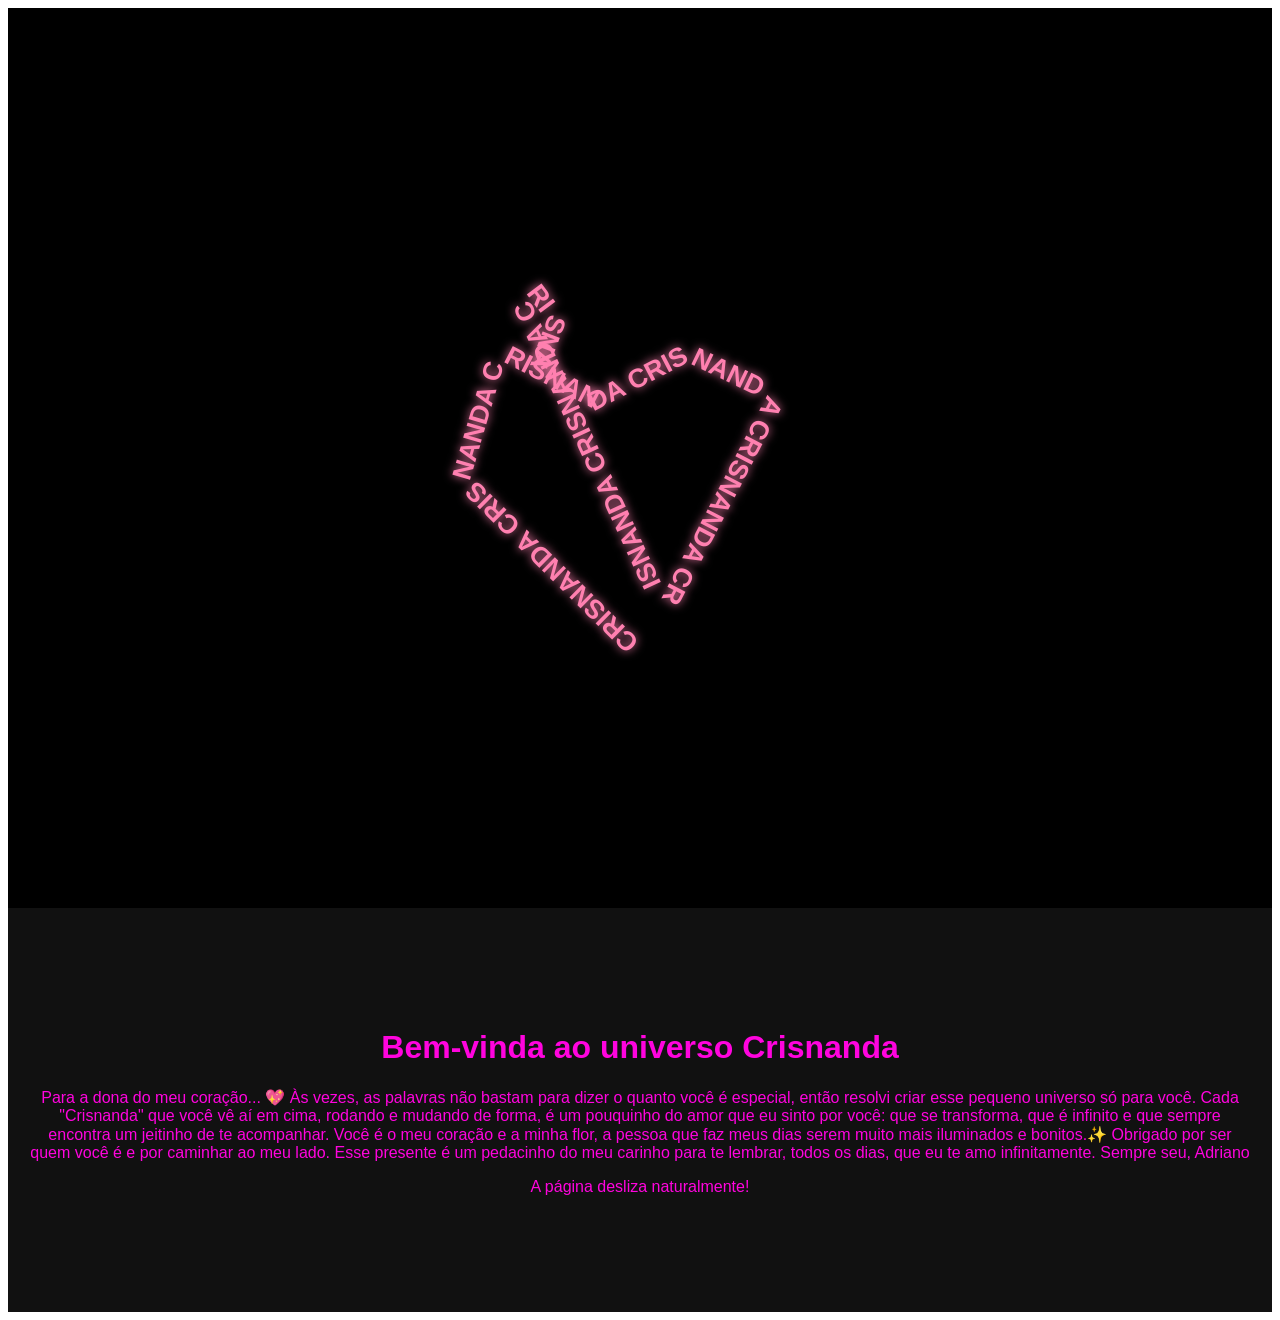
<file: index.html>
<!DOCTYPE html>
<html>
<head>
  <script src="https://cdnjs.cloudflare.com/ajax/libs/gsap/3.12.2/gsap.min.js"></script>
  <style>
    /* Estilo da animação (Hero) */
    .hero-section { 
        background: #000; 
        display: flex; 
        justify-content: center; 
        align-items: center; 
        height: 100vh; 
        margin: 0; 
    }
    svg { width: 500px; height: 500px; overflow: visible; }
    text { fill: #ff80b0; font-size: 16px; font-weight: bold; font-family: sans-serif; text-shadow: 0 0 10px #ff80b0; }

    /* Estilo do conteúdo novo que desliza */
    .content-section {
        background: #111; /* Um cinza bem escuro para diferenciar do fundo preto */
        color: rgb(255, 4, 222);
        padding: 100px 20px;
        text-align: center;
        font-family: sans-serif;
    }
  </style>
</head>
<body>

<!-- Seção 1: Sua Animação -->
<div class="hero-section">
    <svg viewBox="0 0 300 300">
      <path id="caminho" d="M150,260 C30,100 80,40 150,110 C220,40 270,100 150,260" />
      <text>
        <textPath id="textPath" href="#caminho" startOffset="0%">
          CRISNANDA CRISNANDA CRISNANDA CRISNANDA CRISNANDA CRISNANDA CRISNANDA CRISNA
        </textPath>
      </text>
    </svg>
</div>

<!-- Seção 2: O conteúdo que desliza para baixo -->
<div class="content-section">
    <h1>Bem-vinda ao universo Crisnanda</h1>
    <p>Para a dona do meu coração... 💖

Às vezes, as palavras não bastam para dizer o quanto você é especial, então resolvi criar esse pequeno universo só para você. Cada "Crisnanda" que você vê aí em cima, rodando e mudando de forma, é um pouquinho do amor que eu sinto por você: que se transforma, que é infinito e que sempre encontra um jeitinho de te acompanhar.

Você é o meu coração e a minha flor, a pessoa que faz meus dias serem muito mais iluminados e bonitos.✨

Obrigado por ser quem você é e por caminhar ao meu lado. Esse presente é um pedacinho do meu carinho para te lembrar, todos os dias, que eu te amo infinitamente.

Sempre seu,
Adriano</p>
    <p>A página desliza naturalmente!</p>
</div>

<!-- Script permanece o mesmo -->
<script>
  const gatinho = "M150,260 L80,260 L50,180 L80,140 L110,180 L150,140 L190,180 L220,140 L250,180 L220,260 Z";
 gsap.to("#caminho", { attr: { d: gatinho }, repeat: -1, yoyo: true, duration: 3, ease: "power1.inOut" });
  gsap.to("#textPath", { startOffset: "70%", repeat: -1, duration: 12, ease: "linear" });
  ;
</script>

</body>
</html>
</file>
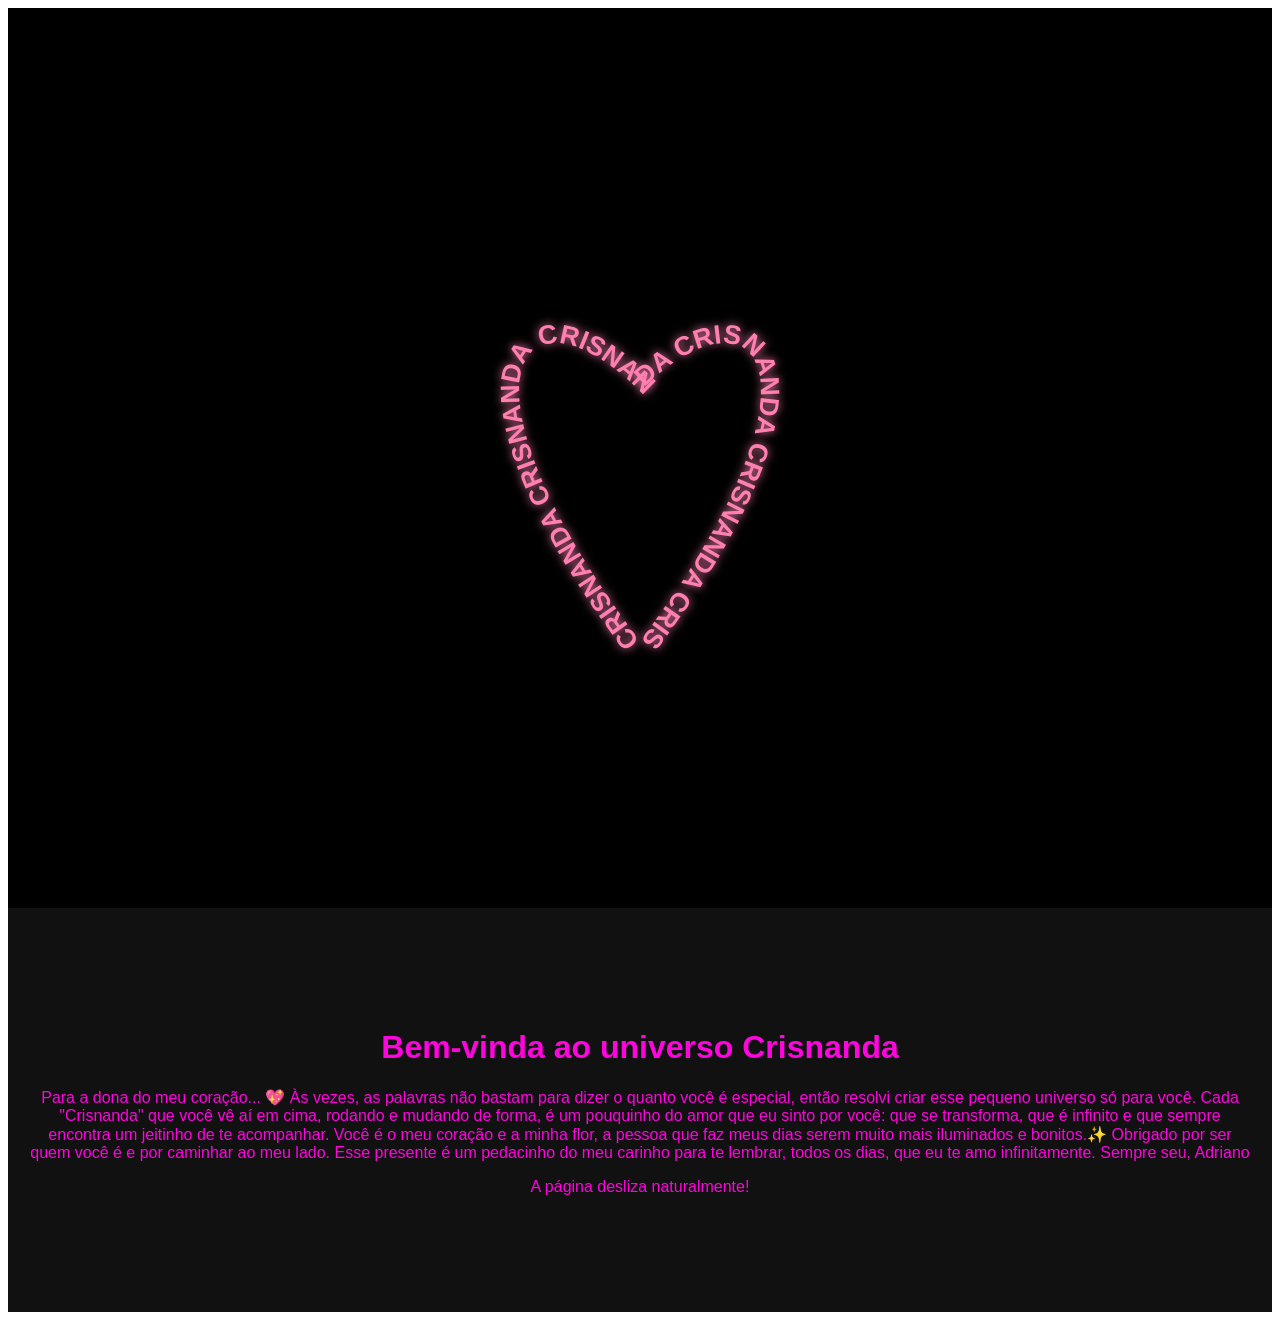
<file: base.html>
<!DOCTYPE html>
<html>
<head>
  <script src="https://cdnjs.cloudflare.com/ajax/libs/gsap/3.12.2/gsap.min.js"></script>
  <style>
    /* Estilo da animação (Hero) */
    .hero-section { 
        background: #000; 
        display: flex; 
        justify-content: center; 
        align-items: center; 
        height: 100vh; 
        margin: 0; 
    }
    svg { width: 500px; height: 500px; overflow: visible; }
    text { fill: #ff80b0; font-size: 16px; font-weight: bold; font-family: sans-serif; text-shadow: 0 0 10px #ff80b0; }

    /* Estilo do conteúdo novo que desliza */
    .content-section {
        background: #111; /* Um cinza bem escuro para diferenciar do fundo preto */
        color: rgb(255, 4, 222);
        padding: 100px 20px;
        text-align: center;
        font-family: sans-serif;
    }
  </style>
</head>
<body>

<!-- Seção 1: Sua Animação -->
<div class="hero-section">
    <svg viewBox="0 0 300 300">
      <path id="caminho" d="M150,260 C30,100 80,40 150,110 C220,40 270,100 150,260" />
      <text>
        <textPath id="textPath" href="#caminho" startOffset="0%">
          CRISNANDA CRISNANDA CRISNANDA CRISNANDA CRISNANDA CRISNANDA CRISNANDA CRISNA
        </textPath>
      </text>
    </svg>
</div>

<!-- Seção 2: O conteúdo que desliza para baixo -->
<div class="content-section">
    <h1>Bem-vinda ao universo Crisnanda</h1>
    <p>Para a dona do meu coração... 💖

Às vezes, as palavras não bastam para dizer o quanto você é especial, então resolvi criar esse pequeno universo só para você. Cada "Crisnanda" que você vê aí em cima, rodando e mudando de forma, é um pouquinho do amor que eu sinto por você: que se transforma, que é infinito e que sempre encontra um jeitinho de te acompanhar.

Você é o meu coração e a minha flor, a pessoa que faz meus dias serem muito mais iluminados e bonitos.✨

Obrigado por ser quem você é e por caminhar ao meu lado. Esse presente é um pedacinho do meu carinho para te lembrar, todos os dias, que eu te amo infinitamente.

Sempre seu,
Adriano</p>
    <p>A página desliza naturalmente!</p>
</div>

<!-- Script permanece o mesmo -->
<script>
  const gatinho = "M150,260 L80,260 L50,180 L80,140 L110,180 L150,140 L190,180 L220,140 L250,180 L220,260 Z";
  gsap.to("#textPath", {
    startOffset: "70%", // Isso diz onde o texto começa
    repeat: -1,         // O "-1" faz repetir infinitamente
    duration: 12,       // Isso é a velocidade
    ease: "linear"
  });
</script>

</body>
</html>
</file>
